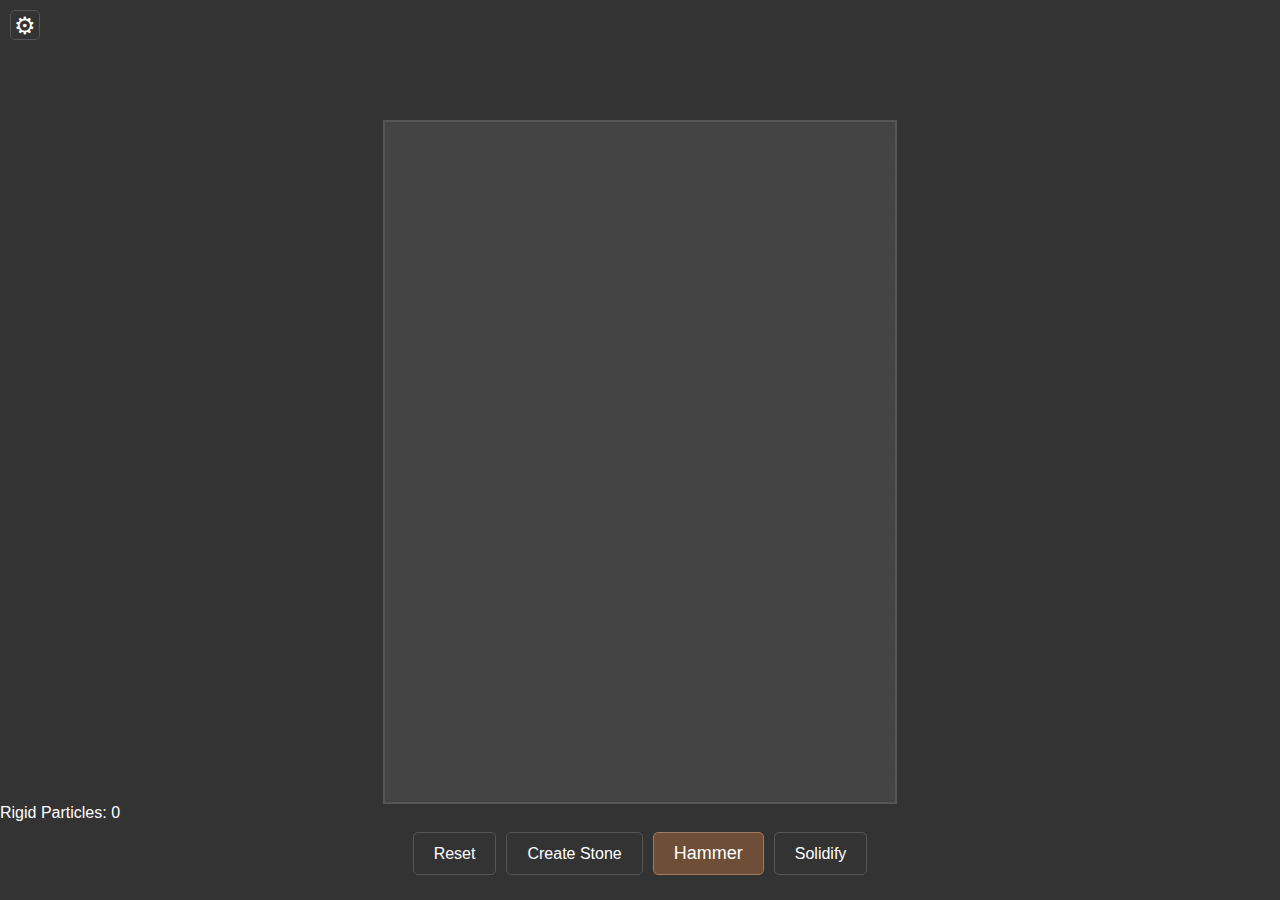
<file: index.html>
<!doctype html>
<html>
  <head>
    <title>Blacksmith</title>
    <meta
      name="viewport"
      content="width=device-width, initial-scale=1.0, user-scalable=no"
    />
    <link rel="stylesheet" href="styles.css" />
  </head>
  <body>
    <button id="expand-controls-btn">&#x2699;</button>
    <div class="controls hidden"></div>

    <div id="game-container">
      <canvas id="gameCanvas"></canvas>
    </div>

    <div id="info-display">
      <span id="rigidParticleCounter">Solid Particles: 0</span>
    </div>

    <div id="controls">
      <div class="buttons">
        <button id="resetButton">Reset</button>
        <button id="stoneButton">Create Stone</button>
        <button id="hammerButton">Hammer</button>
        <button id="solidifyButton">Solidify</button>
      </div>
    </div>

    <script src="script.js" type="module"></script>
  </body>
</html>
</file>
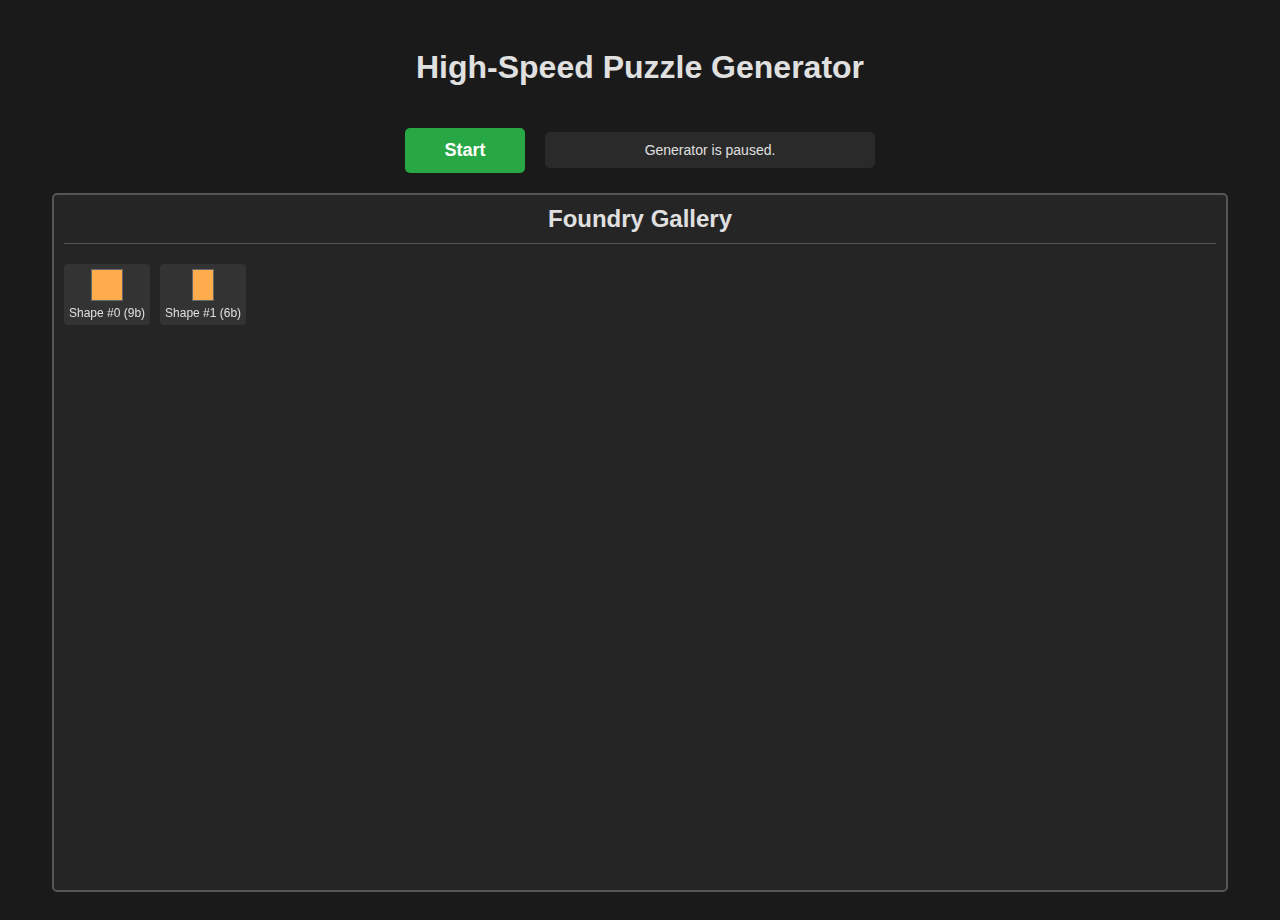
<file: puzzle_generator/index.html>
<!doctype html>
<html lang="en">
  <head>
    <meta charset="UTF-8" />
    <meta name="viewport" content="width=device-width, initial-scale=1.0" />
    <title>High-Speed Puzzle Generator</title>
    <style>
      body {
        font-family:
          -apple-system, BlinkMacSystemFont, "Segoe UI", Roboto, sans-serif;
        background-color: #1a1a1a;
        color: #e0e0e0;
        display: flex;
        flex-direction: column;
        align-items: center;
        padding: 20px;
        gap: 20px;
      }
      #controls {
        display: flex;
        gap: 20px;
        align-items: center;
      }
      #startStopButton {
        padding: 12px 25px;
        font-size: 18px;
        font-weight: bold;
        cursor: pointer;
        background-color: #28a745;
        color: white;
        border: none;
        border-radius: 5px;
        transition: background-color 0.2s;
        width: 120px;
      }
      #startStopButton.running {
        background-color: #dc3545;
      }
      #status {
        background-color: #2a2a2a;
        padding: 10px 15px;
        border-radius: 5px;
        text-align: center;
        font-size: 14px;
        min-width: 300px;
      }
      #gallery {
        width: 90vw;
        max-width: 1200px;
        height: 75vh;
        background-color: #252525;
        border: 2px solid #555;
        border-radius: 5px;
        padding: 10px;
        display: flex;
        flex-direction: column;
      }
      #gallery h2 {
        text-align: center;
        margin-top: 0;
        padding-bottom: 10px;
        border-bottom: 1px solid #555;
      }
      #gallery-shapes {
        overflow-y: auto;
        display: flex;
        flex-wrap: wrap;
        gap: 10px;
        align-content: flex-start;
      }
      .gallery-item {
        display: flex;
        flex-direction: column;
        align-items: center;
        gap: 5px;
        background-color: #333;
        padding: 5px;
        border-radius: 4px;
      }
      .gallery-item canvas {
        background-color: #000;
        border: 1px solid #666;
      }
      .gallery-item p {
        margin: 0;
        font-size: 12px;
      }
    </style>
  </head>
  <body>
    <h1>High-Speed Puzzle Generator</h1>
    <div id="controls">
      <button id="startStopButton">Start</button>
      <div id="status">Generator is paused.</div>
    </div>
    <aside id="gallery">
      <h2>Foundry Gallery</h2>
      <div id="gallery-shapes"></div>
    </aside>

    <script>
      // --- CONFIGURATION & SETUP ---
      const CONFIG = {
        GRID_SIZE: 8,
        COLORS: { MOLD: "#444444", MOLTEN: "#ffac4d" },
      };

      const EMPTY = 0,
        MOLD = 1,
        MOLTEN = 2;

      const startStopButton = document.getElementById("startStopButton");
      const statusDiv = document.getElementById("status");
      const galleryContainer = document.getElementById("gallery-shapes");

      // --- CORE DATA STRUCTURES & STATE ---
      let shapeIdCounter = 0;
      class Shape {
        constructor(points, name = `Shape #${shapeIdCounter}`) {
          this.id = shapeIdCounter++;
          this.name = name;
          this.points = this.normalize(points);
          this.hash = this.generateHash();
          const xs = this.points.map((p) => p.x);
          const ys = this.points.map((p) => p.y);
          this.width = xs.length > 0 ? Math.max(...xs) + 1 : 0;
          this.height = ys.length > 0 ? Math.max(...ys) + 1 : 0;
        }
        normalize(points) {
          if (points.length === 0) return [];
          const minX = Math.min(...points.map((p) => p.x));
          const minY = Math.min(...points.map((p) => p.y));
          return points.map((p) => ({ x: p.x - minX, y: p.y - minY }));
        }
        generateHash() {
          return this.points
            .map((p) => `${p.x},${p.y}`)
            .sort()
            .join(";");
        }
      }

      let isPaused = true;
      const toolbox = new Map();
      const mainQueue = [];
      const actionQueue = [];
      const visitedStates = new Set();
      let galleryUpdateBuffer = [];

      // --- RENDERING FUNCTIONS ---
      function addShapeToGallery(shape) {
        if (
          !shape ||
          !shape.hash ||
          document.getElementById(`shape-${shape.hash}`)
        )
          return;
        galleryUpdateBuffer.push(shape);
      }

      function renderGallery() {
        if (galleryUpdateBuffer.length === 0) return;

        for (const shape of galleryUpdateBuffer) {
          const itemDiv = document.createElement("div");
          itemDiv.className = "gallery-item";
          itemDiv.id = `shape-${shape.hash}`;
          const shapeCanvas = document.createElement("canvas");
          const shapeCtx = shapeCanvas.getContext("2d");
          const galleryCellSize = 10;
          shapeCanvas.width = (shape.width || 1) * galleryCellSize;
          shapeCanvas.height = (shape.height || 1) * galleryCellSize;
          shapeCtx.fillStyle = CONFIG.COLORS.MOLTEN;
          for (const point of shape.points) {
            shapeCtx.fillRect(
              point.x * galleryCellSize,
              point.y * galleryCellSize,
              galleryCellSize,
              galleryCellSize
            );
          }
          const nameP = document.createElement("p");
          nameP.textContent = `Shape #${shape.id} (${shape.points.length}b)`;
          itemDiv.appendChild(shapeCanvas);
          itemDiv.appendChild(nameP);
          galleryContainer.appendChild(itemDiv);
        }
        galleryUpdateBuffer = []; // Clear the buffer after rendering
      }

      // --- ALGORITHM CORE (Synchronous versions for speed) ---
      function canPlace(grid, shape, startX, startY) {
        if (startY < 0) return false;
        for (const point of shape.points) {
          const x = startX + point.x;
          const y = startY + point.y;
          if (
            x < 0 ||
            x >= CONFIG.GRID_SIZE ||
            y < 0 ||
            y >= CONFIG.GRID_SIZE ||
            grid[y][x] !== EMPTY
          )
            return false;
        }
        return true;
      }

      function findRestingPosition(grid, shape, startX) {
        for (let y = -1; y <= CONFIG.GRID_SIZE - shape.height; y++) {
          if (!canPlace(grid, shape, startX, y + 1)) return y;
        }
        return CONFIG.GRID_SIZE - shape.height;
      }

      function runLayerByLayerSimulation(grid) {
        const allDiscoveredShapes = new Map();
        const moltenGrid = grid.map((row) => [...row]);

        for (let h = CONFIG.GRID_SIZE - 1; h >= 0; h--) {
          for (let x = 0; x < CONFIG.GRID_SIZE; x++) {
            if (moltenGrid[h][x] === EMPTY) moltenGrid[h][x] = MOLTEN;
          }
          const visited = new Array(CONFIG.GRID_SIZE)
            .fill(0)
            .map(() => new Array(CONFIG.GRID_SIZE).fill(false));
          for (let y = h; y < CONFIG.GRID_SIZE; y++) {
            for (let x = 0; x < CONFIG.GRID_SIZE; x++) {
              if (moltenGrid[y][x] === MOLTEN && !visited[y][x]) {
                const shapeParticles = [];
                const queue = [{ x, y }];
                visited[y][x] = true;
                while (queue.length > 0) {
                  const current = queue.shift();
                  shapeParticles.push(current);
                  const dirs = [
                    { dx: 0, dy: 1 },
                    { dx: 0, dy: -1 },
                    { dx: 1, dy: 0 },
                    { dx: -1, dy: 0 },
                  ];
                  for (const dir of dirs) {
                    const nx = current.x + dir.dx;
                    const ny = current.y + dir.dy;
                    if (
                      nx >= 0 &&
                      nx < CONFIG.GRID_SIZE &&
                      ny >= 0 &&
                      ny < CONFIG.GRID_SIZE &&
                      !visited[ny][nx] &&
                      moltenGrid[ny][nx] === MOLTEN
                    ) {
                      visited[ny][nx] = true;
                      queue.push({ x: nx, y: ny });
                    }
                  }
                }
                if (shapeParticles.length > 0) {
                  const newShape = new Shape(shapeParticles);
                  if (!allDiscoveredShapes.has(newShape.hash)) {
                    allDiscoveredShapes.set(newShape.hash, newShape);
                  }
                }
              }
            }
          }
        }
        return Array.from(allDiscoveredShapes.values());
      }

      function generateLayoutActions(currentState) {
        const availableShapes = Array.from(currentState.availableHashes).map(
          (hash) => toolbox.get(hash)
        );
        const layoutActions = [];
        for (let i = 0; i < availableShapes.length; i++) {
          for (let j = i; j < availableShapes.length; j++) {
            const pieceA = availableShapes[i];
            const pieceB = availableShapes[j];
            for (let xA = 0; xA <= CONFIG.GRID_SIZE - pieceA.width; xA++) {
              const gridWithA = new Array(CONFIG.GRID_SIZE)
                .fill(0)
                .map(() => new Array(CONFIG.GRID_SIZE).fill(0));
              const yA = findRestingPosition(gridWithA, pieceA, xA);
              for (const p of pieceA.points) {
                gridWithA[yA + p.y][xA + p.x] = MOLD;
              }
              for (let xB = 0; xB <= CONFIG.GRID_SIZE - pieceB.width; xB++) {
                if (pieceA === pieceB && xA >= xB) continue; // Avoid duplicate arrangements
                const finalGrid = gridWithA.map((r) => [...r]);
                const yB = findRestingPosition(finalGrid, pieceB, xB);
                if (canPlace(finalGrid, pieceB, xB, yB)) {
                  for (const p of pieceB.points) {
                    finalGrid[yB + p.y][xB + p.x] = MOLD;
                  }
                  layoutActions.push({
                    grid: finalGrid,
                    sourceState: currentState,
                  });
                }
              }
            }
          }
        }
        return layoutActions;
      }

      let lastUpdateTime = 0;
      let lastRenderTime = 0;

      /** The main high-speed generation loop. */
      function generationLoop(currentTime) {
        if (isPaused) return;

        // Process a batch of actions for performance
        let actionsProcessed = 0;
        const BATCH_SIZE = 100;

        while (actionsProcessed < BATCH_SIZE && actionQueue.length > 0) {
          const action = actionQueue.shift();
          const newShapes = runLayerByLayerSimulation(action.grid);

          for (const newShape of newShapes) {
            if (!toolbox.has(newShape.hash)) {
              toolbox.set(newShape.hash, newShape);
              addShapeToGallery(newShape);

              const nextHashes = new Set(action.sourceState.availableHashes);
              nextHashes.add(newShape.hash);

              const nextStateHash = Array.from(nextHashes).sort().join("|");
              if (!visitedStates.has(nextStateHash)) {
                visitedStates.add(nextStateHash);
                mainQueue.push({ availableHashes: nextHashes, history: [] });
              }
            }
          }
          actionsProcessed++;
        }

        // If the action queue is empty, generate more actions from the main queue
        if (actionQueue.length === 0 && mainQueue.length > 0) {
          const currentState = mainQueue.shift();
          const newActions = generateLayoutActions(currentState);
          actionQueue.push(...newActions);
        }

        // Throttle UI updates to avoid slowing down the simulation
        if (currentTime - lastRenderTime > 200) {
          // Update gallery ~5 times/sec
          renderGallery();
          lastRenderTime = currentTime;
        }
        if (currentTime - lastUpdateTime > 50) {
          // Update status text ~20 times/sec
          updateStatus(
            `Searching... Main Queue: ${mainQueue.length}, Action Queue: ${actionQueue.length}, Found: ${toolbox.size}`
          );
          lastUpdateTime = currentTime;
        }

        if (actionQueue.length === 0 && mainQueue.length === 0) {
          isPaused = true;
          startStopButton.textContent = "Done";
          startStopButton.disabled = true;
          renderGallery(); // Final render
          updateStatus(`Search complete! Found ${toolbox.size} unique shapes.`);
          return;
        }

        requestAnimationFrame(generationLoop);
      }

      // --- INITIALIZATION & EVENT LISTENERS ---
      function init() {
        const square3x3 = new Shape(
          [
            { x: 0, y: 0 },
            { x: 1, y: 0 },
            { x: 2, y: 0 },
            { x: 0, y: 1 },
            { x: 1, y: 1 },
            { x: 2, y: 1 },
            { x: 0, y: 2 },
            { x: 1, y: 2 },
            { x: 2, y: 2 },
          ],
          "3x3 Square"
        );
        const rect2x3 = new Shape(
          [
            { x: 0, y: 0 },
            { x: 1, y: 0 },
            { x: 0, y: 1 },
            { x: 1, y: 1 },
            { x: 0, y: 2 },
            { x: 1, y: 2 },
          ],
          "2x3 Rect"
        );

        toolbox.set(square3x3.hash, square3x3);
        toolbox.set(rect2x3.hash, rect2x3);
        addShapeToGallery(square3x3);
        addShapeToGallery(rect2x3);
        renderGallery();

        const initialHashes = new Set([square3x3.hash, rect2x3.hash]);
        const initialStateHash = Array.from(initialHashes).sort().join("|");
        mainQueue.push({ availableHashes: initialHashes, history: [] });
        visitedStates.add(initialStateHash);

        startStopButton.addEventListener("click", () => {
          isPaused = !isPaused;
          if (!isPaused) {
            startStopButton.textContent = "Stop";
            startStopButton.classList.add("running");
            requestAnimationFrame(generationLoop);
          } else {
            startStopButton.textContent = "Resume";
            startStopButton.classList.remove("running");
            renderGallery(); // Render any buffered shapes when pausing
          }
        });
      }

      init();
    </script>
  </body>
</html>
</file>
<file: styles.css>
html,
body {
  /* Prevents the "pull-to-refresh" action on mobile */
  overscroll-behavior-y: contain;

  /* This also helps prevent other unwanted default actions
     like pinch-to-zoom on the entire page */
  touch-action: none;
}

body {
  margin: 0;
  overflow: hidden;
  background-color: #333;
  font-family: sans-serif;
  color: #fff;
}

#gameCanvas {
  border: 2px solid #555;
  background-color: #000;
  touch-action: none; /* Prevents default touch actions like scrolling */
  margin-top: 100px;
}
#controls {
  margin-top: 10px;
  display: flex;
  flex-direction: column;
  align-items: center;
  gap: 10px;
}
.buttons {
  display: flex;
  flex-wrap: wrap;
  justify-content: center;
  gap: 10px;
}
.slider-container {
  display: flex;
  align-items: center;
  gap: 10px;
  font-size: 14px;
  min-width: 280px;
  justify-content: center;
}
.slider-container label {
  flex-shrink: 0;
}
button {
  padding: 10px 20px;
  font-size: 16px;
  cursor: pointer;
  background-color: #333;
  color: #fff;
  border: 1px solid #555;
  border-radius: 5px;
}
input[type="range"] {
  cursor: pointer;
  width: 120px;
}

#game-container {
  display: flex;
  flex-direction: column;
  align-items: center;
  padding-top: 20px;
}

#ui {
  position: absolute;
  transform: scale(0.5);
  right: -10px;
  top: -25px;
  font-size: 20px;
  color: #333;
  border-radius: 5px;
  z-index: 10;
  pointer-events: none;
}

/* Add styles for the new expand button */
#expand-controls-btn {
  position: absolute;
  top: 10px;
  left: 10px;
  z-index: 100;
  /* Make button bigger and center the icon */
  width: 30px;
  height: 30px;
  padding: 0;
  font-size: 24px;
  line-height: 30px; /* Helps vertical centering */
  text-align: center;
  background-color: #333;
  color: white;
  border: 1px solid #555;
  border-radius: 5px;
  cursor: pointer;
}
#expand-controls-btn:hover {
  background-color: #444;
}

/* Modify the .controls style to be a scrollable overlay */
.controls {
  position: absolute;
  top: 10px;
  left: 10px;
  width: 450px; /* A fixed width for the panel */
  max-height: 90vh; /* Limit height to 90% of the viewport */
  overflow-y: auto; /* This makes the panel scrollable */
  padding: 20px;
  padding-top: 50px; /* Extra padding at the top for the collapse button */
  background-color: rgba(34, 34, 34, 0.95); /* Semi-transparent background */
  border: 1px solid #555;
  border-radius: 8px;
  user-select: none;
  z-index: 99;
}

/* Add style for the collapse button that will be inside the panel */
#collapse-controls-btn {
  position: absolute;
  top: 10px;
  right: 10px;
  padding: 5px 10px;
  background-color: #555;
  color: white;
  border: none;
  border-radius: 5px;
  cursor: pointer;
}

#collapse-controls-btn:hover {
  background-color: #777;
}

/* A simple utility class to hide elements */
.hidden {
  display: none !important;
}

.controls .ctrl-line {
  margin-bottom: 8px;
  display: flex;
  align-items: center;
}

.controls label {
  display: inline-block;
  min-width: 180px;
  font-size: 0.9em;
}

.controls input[type="range"] {
  width: 200px;
  vertical-align: middle;
  margin-right: 10px;
}

.controls span {
  display: inline-block;
  min-width: 50px;
  text-align: right;
  font-weight: bold;
  font-size: 0.9em;
}

@media screen and (max-width: 600px) {
  /* Make the panel a full-screen overlay on narrow screens */
  .controls {
    width: 100%;
    height: 100%;
    max-height: 100vh;
    top: 0;
    left: 0;
    border-radius: 0;
    box-sizing: border-box; /* Ensures padding is included in the 100% width/height */
  }

  /* Make the collapse button a bit bigger for easier tapping */
  #collapse-controls-btn {
    padding: 10px 15px;
    font-size: 16px;
  }

  /* Stack the label on top of the slider for better readability */
  .controls div {
    flex-direction: column;
    align-items: flex-start; /* Align items to the left */
    gap: 8px; /* Add some space between label and slider */
  }

  .controls label {
    min-width: 0; /* Allow label to be its natural width */
  }

  /* Make the slider take up more width */
  .controls input[type="range"] {
    width: 90%;
  }

  /* Align the value display to the left */
  .controls span {
    text-align: left;
    min-width: 0;
    padding-left: 5px;
  }
}

.major-action-btn {
  width: 100%;
  padding: 12px;
  margin-top: 15px;
  font-size: 1em;
  font-weight: bold;
  background-color: #5a5a5a;
  color: white;
  border: 1px solid #777;
  border-radius: 5px;
  cursor: pointer;
  transition: background-color 0.2s;
}

.major-action-btn:hover {
  background-color: #6a6a6a;
}

#target-shape-display {
  position: absolute;
  top: 10px;
  right: 10px;
  background-color: rgba(0, 0, 0, 0.6);
  padding: 8px 12px;
  border-radius: 5px;
  z-index: 50;
  display: flex;
  flex-direction: column;
  align-items: center;
  gap: 5px;
}

#target-shape-display p {
  margin: 0;
  font-family: sans-serif;
  font-size: 14px;
  color: white;
  font-weight: bold;
}

#target-shape-display canvas {
  background-color: #000;
  border: 1px solid #555;
}

/* Styles for the level selector UI */
.level-selector-container {
  margin-top: 20px;
  padding-top: 15px;
  border-top: 1px solid #555;
}

.level-selector-container h3 {
  margin: 0 0 10px 0;
  text-align: center;
  font-size: 1.1em;
  font-weight: bold;
}

.level-grid {
  display: grid;
  grid-template-columns: repeat(auto-fill, minmax(50px, 1fr));
  gap: 10px;
}

.level-btn {
  padding: 10px 5px;
  font-size: 16px;
  font-weight: bold;
  cursor: pointer;
  background-color: #4a4a4a;
  color: #fff;
  border: 1px solid #555;
  border-radius: 5px;
  text-align: center;
  transition: background-color 0.2s;
}

.level-btn:hover {
  background-color: #6a6a6a;
  border-color: #777;
}

#level-complete-screen button:hover {
  background-color: #218838;
}

/* Style for the top-left level display */
#level-display {
  position: absolute;
  top: 10px;
  right: 140px;
  background-color: rgba(0, 0, 0, 0.6);
  padding: 10px 15px;
  border-radius: 5px;
  color: white;
  font-family: sans-serif;
  font-size: 16px;
  font-weight: bold;
  pointer-events: none;
  z-index: 50;
  text-shadow: 1px 1px 3px rgba(0, 0, 0, 0.7);
}

.slider-container label {
  flex-shrink: 0;
}

.btn-disabled {
  background-color: #555 !important;
  border-color: #444 !important;
  color: #888 !important;
  cursor: not-allowed !important;
  /* Stop the pulse animation if it's active */
  animation: none !important;
  box-shadow: none !important;
}

@keyframes pulse {
  0% {
    box-shadow: 0 0 0 0 rgba(255, 255, 100, 0.6);
  }
  70% {
    box-shadow: 0 0 8px 8px rgba(255, 255, 100, 0);
  }
  100% {
    box-shadow: 0 0 0 0 rgba(255, 255, 100, 0);
  }
}

.highlight-btn {
  background-color: #8a8a66; /* A distinct yellowish-gray */
  border: 1px solid #ffff8d; /* A yellow border */
  /* Add a pulsing glow animation to attract attention */
  animation: pulse 2.5s infinite;
}

/* Styles for the level complete screen overlay */
#level-complete-screen {
  position: absolute;
  top: 0;
  left: 0;
  width: 100%;
  height: 100%;
  background-color: rgba(0, 0, 0, 0.75);
  z-index: 200; /* Ensure it's on top of other elements */
  display: flex;
  justify-content: center;
  align-items: center;
  color: white;
  text-align: center;
}

#level-complete-screen .screen-content {
  background-color: #2a2a2a;
  padding: 40px 60px;
  border-radius: 10px;
  border: 2px solid #555;
  box-shadow: 0 0 20px rgba(0, 0, 0, 0.5);
}

#level-complete-screen h2 {
  margin-top: 0;
  margin-bottom: 25px;
  font-size: 2.5em;
  color: #ffc; /* A nice celebratory yellow */
}

/* Style for the button now inside the screen */
#level-complete-screen button {
  padding: 15px 30px;
  font-size: 1.2em;
  font-weight: bold;
  cursor: pointer;
  background-color: #28a745; /* Green for "go" */
  color: white;
  border: 1px solid #1c7430;
  border-radius: 5px;
  transition: background-color 0.2s;
}

#level-complete-screen button:hover {
  background-color: #218838;
}

#gameCanvas.hammer-cursor {
  cursor: crosshair;
}

#hammerButton {
  background-color: #6f4e37; /* A woody brown color */
  border: 1px solid #a07a5f;
  font-size: 18px;
  min-width: 80px; /* Give it some space */
}

#hammerButton.active {
  box-shadow: 0 0 10px 3px #ffe57a; /* Glow when active */
  border-color: #ffe57a;
}

#hammerButton.disabled {
  background-color: #555 !important;
  border-color: #444 !important;
  color: #888 !important;
  cursor: not-allowed !important;
}

#editMoldButton {
  background-color: #376f6f;
  border: 1px solid #5fa0a0;
  font-size: 18px;
}

#editMoldButton.active {
  background-color: #4dc2c2;
  box-shadow: 0 0 10px 3px #a7ffff;
  border-color: #a7ffff;
}

#editMoldButton.active,
#addSpoutButton.active,
#defineTargetButton.active {
  box-shadow: 0 0 10px 3px #a7ffff;
  border-color: #a7ffff;
}

#defineTargetButton {
  background-color: #784a62;
  border: 1px solid #b27a97;
}

#spout-creator-modal {
  position: fixed; /* Use fixed to overlay the entire viewport */
  top: 0;
  left: 0;
  width: 100%;
  height: 100%;
  z-index: 200; /* High z-index to appear on top of everything */
}

#modal-overlay {
  position: absolute;
  width: 100%;
  height: 100%;
  background-color: rgba(0, 0, 0, 0.7); /* Darken the background */
}

#modal-content {
  position: relative;
  top: 50%;
  left: 50%;
  transform: translate(-50%, -50%);
  width: 90%;
  max-width: 350px;
  background-color: #2c2c2c;
  padding: 20px;
  padding-top: 40px;
  border-radius: 8px;
  border: 1px solid #555;
  box-shadow: 0 5px 25px rgba(0, 0, 0, 0.5);
}

#close-modal-btn {
  position: absolute;
  top: 5px;
  right: 5px;
  background: none;
  border: none;
  font-size: 24px;
  color: #888;
  cursor: pointer;
  padding: 5px 10px;
}

#close-modal-btn:hover {
  color: white;
}

#modal-content h3 {
  margin: 0 0 20px 0;
  text-align: center;
}

.spout-creator-form div {
  display: flex;
  justify-content: space-between;
  align-items: center;
  margin-bottom: 15px;
}

.spout-creator-form input,
.spout-creator-form select {
  width: 150px;
  padding: 8px;
  background-color: #333;
  color: white;
  border: 1px solid #555;
  border-radius: 3px;
}
</file>
